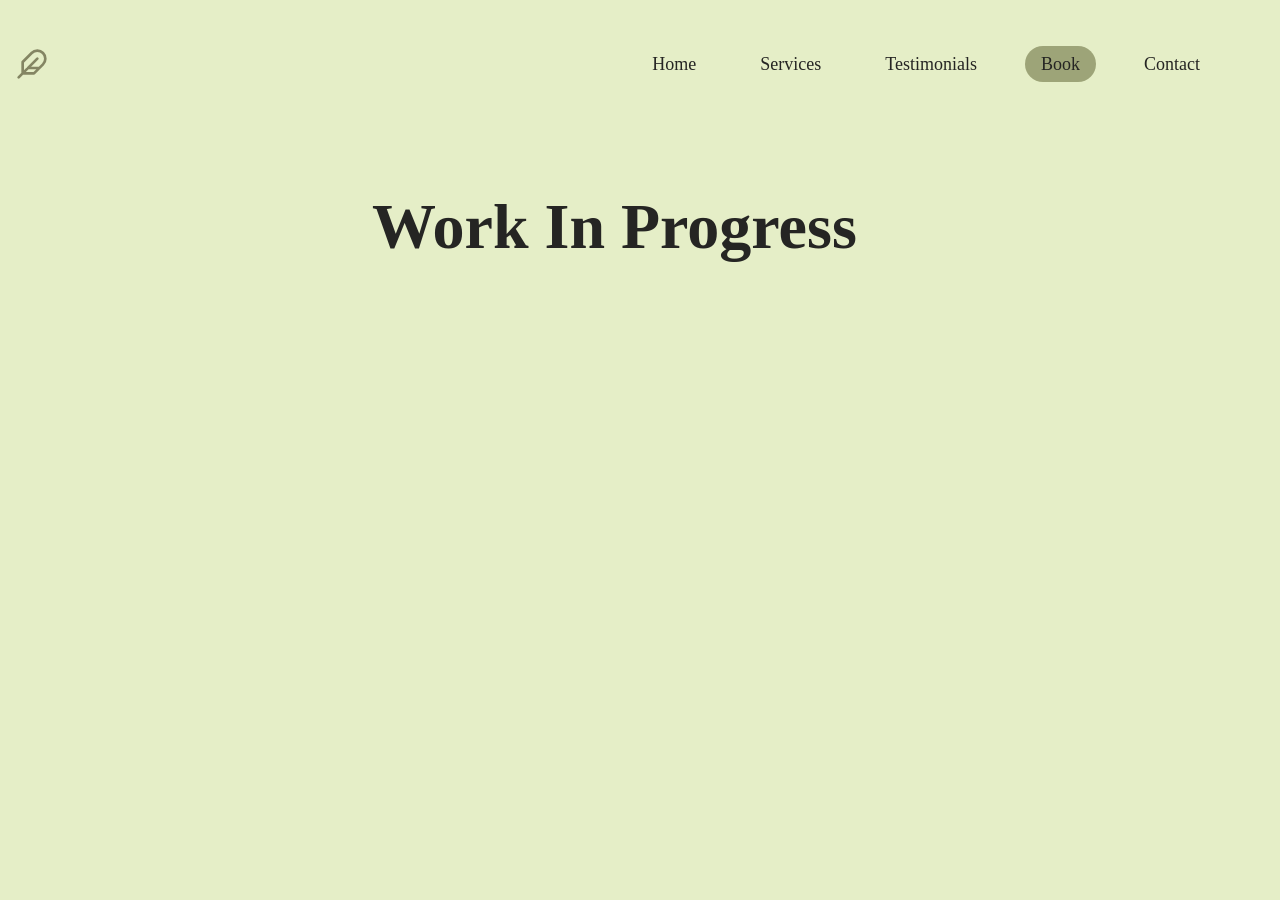
<file: booking.html>
<!DOCTYPE html>
<html lang="en">
    <head>
        <meta charset="UTF-8" />
        <meta name="viewport" content="width=device-width, initial-scale=1.0" />
        <title>My Website</title>
        <link rel="stylesheet" href="css/styles.css" />
    </head>
<body>
  <!-- header (Services link active) -->
   <!-- header.html (conceptual) -->
   <header>
    <nav>
      <div class="nav-left">
        <button class="nav-toggle">☰</button>
        <img src="assets/icons/Feather.svg" class="nav-icon" alt="Feature" />
      </div>
  
      <div class="nav-right">
        <ul class="nav-links">
          <li><a href="index.html">Home</a></li>
          <li><a href="services.html">Services</a></li>
          <li><a href="testimonials.html">Testimonials</a></li>
          <li class="active"><a href="booking.html">Book</a></li>
          <li><a href="contact.html">Contact</a></li>
        </ul>
  
        <!--
        <div class="nav-buttons">
          <button class="btn-signin">Sign in</button>
          <button class="btn-register">Register</button>
        </div>
        -->
      </div>
    </nav>
  </header>
  
  
  <section id="booking">
    <!-- your .service-list markup -->
    <h1>Work In Progress</h1>
  </section>
  <!-- footer + scripts -->
</body>
</html>
</file>
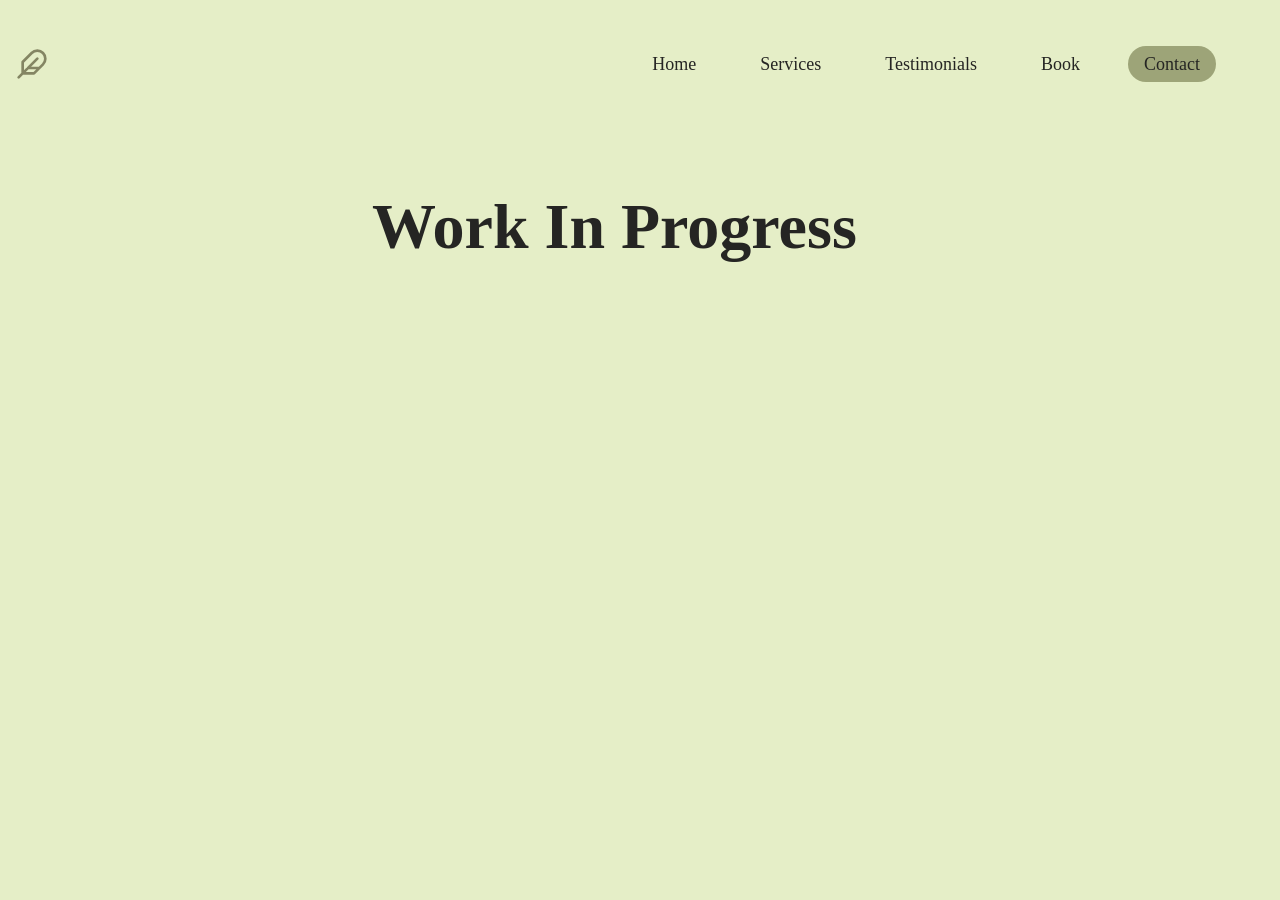
<file: contact.html>
<!DOCTYPE html>
<html lang="en">
    <head>
        <meta charset="UTF-8" />
        <meta name="viewport" content="width=device-width, initial-scale=1.0" />
        <title>My Website</title>
        <link rel="stylesheet" href="css/styles.css" />
    </head>
<body>
    <header>
        <nav>
          <div class="nav-left">
            <button class="nav-toggle">☰</button>
            <img src="assets/icons/Feather.svg" class="nav-icon" alt="Feature" />
          </div>
      
          <div class="nav-right">
            <ul class="nav-links">
              <li><a href="index.html">Home</a></li>
              <li><a href="services.html">Services</a></li>
              <li><a href="testimonials.html">Testimonials</a></li>
              <li><a href="booking.html">Book</a></li>
              <li class="active"><a href="contact.html">Contact</a></li>
            </ul>
      
            <!--
            <div class="nav-buttons">
              <button class="btn-signin">Sign in</button>
              <button class="btn-register">Register</button>
            </div>
            -->
          </div>
        </nav>
      </header>
      
  
  <section id="contact">
    <!-- your .service-list markup -->
    <h1>Work In Progress</h1>
  </section>
  <!-- footer + scripts -->
</body>
</html>
</file>
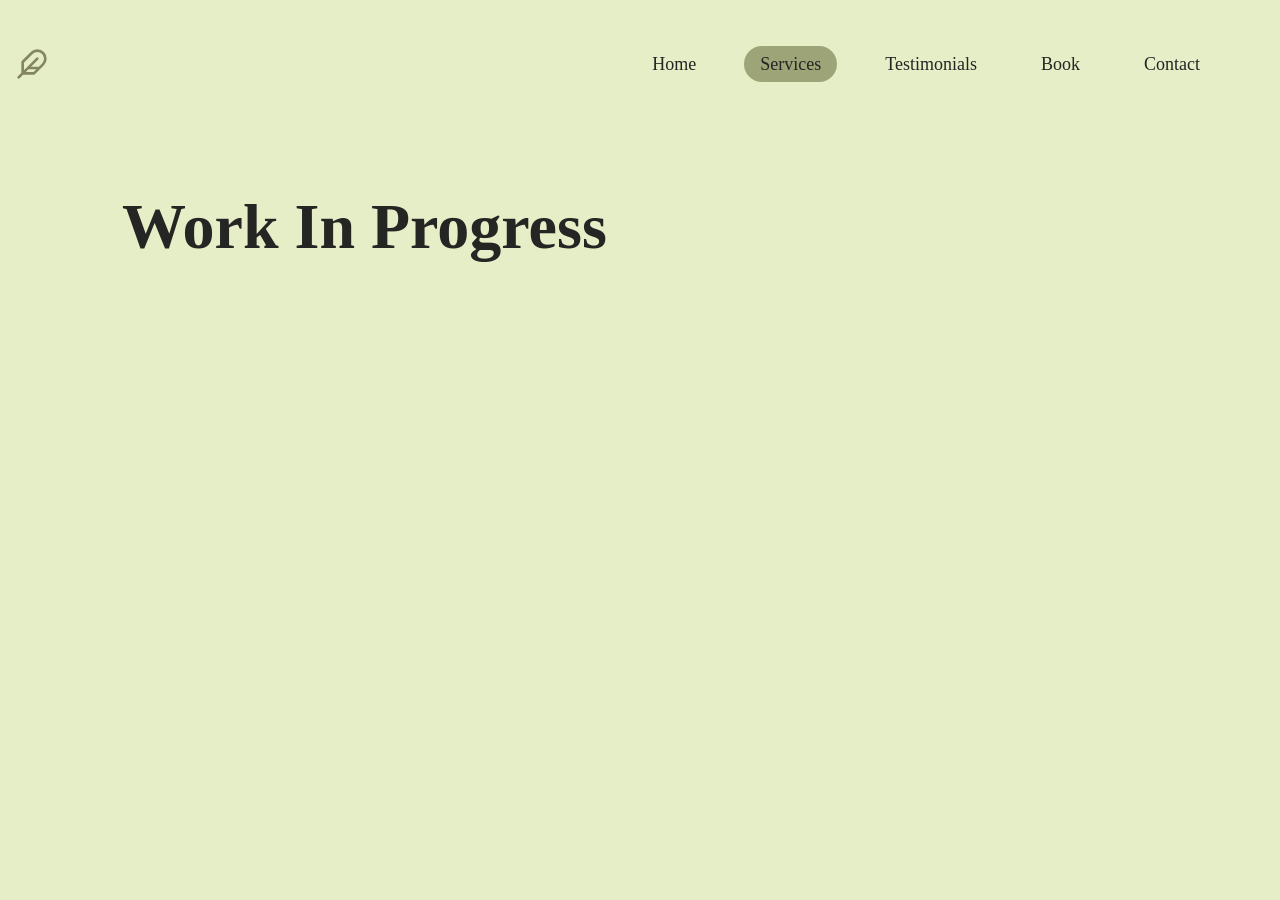
<file: services.html>
<!DOCTYPE html>
<html lang="en">
    <head>
        <meta charset="UTF-8" />
        <meta name="viewport" content="width=device-width, initial-scale=1.0" />
        <title>My Website</title>
        <link rel="stylesheet" href="css/styles.css" />
    </head>
<body>
    <header>
        <nav>
          <div class="nav-left">
            <button class="nav-toggle">☰</button>
            <img src="assets/icons/Feather.svg" class="nav-icon" alt="Feature" />
          </div>
      
          <div class="nav-right">
            <ul class="nav-links">
              <li><a href="index.html">Home</a></li>
              <li class="active"><a href="services.html">Services</a></li>
              <li><a href="testimonials.html">Testimonials</a></li>
              <li><a href="booking.html">Book</a></li>
              <li><a href="contact.html">Contact</a></li>
            </ul>
      
            <!--
            <div class="nav-buttons">
              <button class="btn-signin">Sign in</button>
              <button class="btn-register">Register</button>
            </div>
            -->
          </div>
        </nav>
      </header>
      
  
  <section id="services">
    <!-- your .service-list markup -->
     <h1>Work In Progress</h1>
  </section>
  <!-- footer + scripts -->
</body>
</html>
</file>
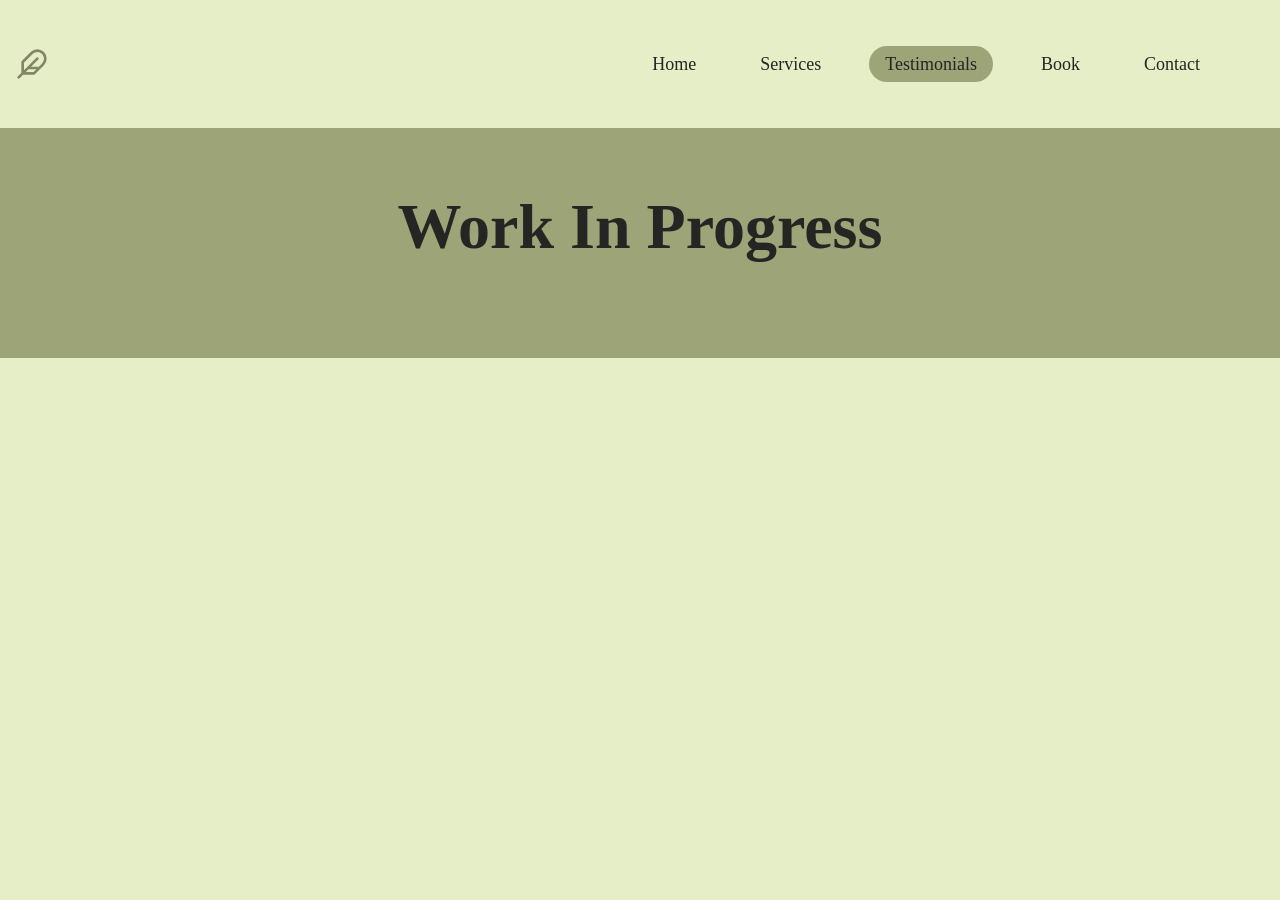
<file: testimonials.html>
<!DOCTYPE html>
<html lang="en">
    <head>
        <meta charset="UTF-8" />
        <meta name="viewport" content="width=device-width, initial-scale=1.0" />
        <title>My Website</title>
        <link rel="stylesheet" href="css/styles.css" />
    </head>
<body>
    <header>
        <nav>
          <div class="nav-left">
            <button class="nav-toggle">☰</button>
            <img src="assets/icons/Feather.svg" class="nav-icon" alt="Feature" />
          </div>
      
          <div class="nav-right">
            <ul class="nav-links">
              <li><a href="index.html">Home</a></li>
              <li><a href="services.html">Services</a></li>
              <li class="active"><a href="testimonials.html">Testimonials</a></li>
              <li><a href="booking.html">Book</a></li>
              <li><a href="contact.html">Contact</a></li>
            </ul>
      
            <!--
            <div class="nav-buttons">
              <button class="btn-signin">Sign in</button>
              <button class="btn-register">Register</button>
            </div>
            -->
          </div>
        </nav>
      </header>
      
  
  <section id="testimonials">
    <!-- your .service-list markup -->
    <h1>Work In Progress</h1>
  </section>
  <!-- footer + scripts -->
</body>
</html>
</file>
<file: css/styles.css>
/*=============================================
=            1. RESET                          =
=============================================*/
*,
*::before,
*::after {
  margin: 0;
  padding: 0;
  box-sizing: border-box;
}

/*=============================================
=            2. BASE STYLES                    =
=============================================*/
body {
  background-color: #E5EEC7;
  color: #252523;
  font-family: Georgia, serif;
  font-size: 18px;
  line-height: 1.6;
}

h1 {
  font-family: 'Playfair Display', serif;
  font-size: 64px;
  margin-bottom: 32px;
}

p {
  font-size: 18px;
  margin-bottom: 32px;
}

/*=============================================
=            3. HEADER & NAVIGATION            =
=============================================*/
header {
  position: sticky;
  top: 0;
  background: transparent;
  padding: 48px 48px 48px 0;
  z-index: 100;
}
nav {
  display: flex;
  align-items: center;
  justify-content: space-between;
  width: 100%;
}
.nav-left {
  display: flex;
  align-items: center;
  gap: 16px;
  margin-left: 16px;
}
.nav-toggle {
  width: 40px;
  height: 40px;
  background: #FFFFFF;
  border: none;
  border-radius: 9999px;
  display: none;
  align-items: center;
  justify-content: center;
  cursor: pointer;
}
.nav-icon {
  width: 32px;
  height: auto;
}
.nav-right {
  display: flex;
  align-items: center;
  gap: 32px;
  margin-right: 16px;
}
.nav-links {
  display: flex;
  gap: 32px;
  list-style: none;
}
.nav-links li a {
  text-decoration: none;
  color: #252523;
  font-size: 18px;
  padding: 8px 16px;
  transition: background 0.2s;
}
.nav-links li.active a,
.nav-links li a:hover {
  background: #9DA478;
  border-radius: 9999px;
}

/*=============================================
=            4. HERO SECTION                   =
=============================================*/
#hero {
  position: relative;
  display: flex;
  align-items: center;
  justify-content: space-between;
  padding: 48px 32px;
  min-height: calc(100vh - 80px);
  background-color: #E5EEC7;
  overflow: hidden;
}
.branch-left {
  position: absolute;
  top: 16px;
  left: 16px;
  width: 120px;
}
.branch-right {
  position: absolute;
  top: 16px;
  right: 16px;
  width: 120px;
}
.hero-text {
  flex: 1 1 300px;
  max-width: 40%;
}
.hero-text h1,
.hero-text p {
  margin: 0;
}
.hero-text p {
  margin-top: 16px;
}
.btn-primary {
  display: inline-block;
  margin-top: 32px;
  background-color: #B0AA75;
  color: #FFFFFF;
  font-family: 'Playfair Display', serif;
  font-size: 18px;
  padding: 16px 48px;
  border: none;
  border-radius: 9999px;
  cursor: pointer;
}
.hero-illustration {
  flex: 1 1 200px;
  max-width: 400px;
  width: 100%;
  height: auto;
}

/*=============================================
=            5. SERVICES SECTION               =
=============================================*/
#services {
  padding: 48px 32px;
  width: 90%;
  max-width: 1100px;
  margin: 0 auto;
}
.service-list {
  display: grid;
  grid-template-columns: repeat(auto-fit, minmax(250px, 1fr));
  gap: 32px;
}
.service-item {
  background-color: #E5EEC7;
  padding: 32px;
  border-radius: 4px;
  text-align: center;
}
.service-icon {
  width: 48px;
  margin-bottom: 16px;
}

/*=============================================
=            6. TESTIMONIALS SECTION           =
=============================================*/
#testimonials {
  background-color: #9DA478;
  padding: 48px 32px;
  text-align: center;
}
.testimonial-item {
  display: flex;
  align-items: center;
  gap: 16px;
  margin-bottom: 32px;
}
.avatar {
  width: 64px;
  height: 64px;
  border-radius: 50%;
  object-fit: cover;
}
blockquote {
  font-style: italic;
  margin: 0;
}
cite {
  display: block;
  margin-top: 8px;
  font-weight: bold;
}

/*=============================================
=            7. BOOKING & CONTACT FORMS        =
=============================================*/
#booking,
#contact {
  padding: 48px 32px;
  width: 90%;
  max-width: 600px;
  margin: 0 auto;
}
form {
  display: flex;
  flex-direction: column;
  gap: 32px;
}
input,
textarea {
  width: 100%;
  padding: 16px;
  border: 1px solid #ccc;
  border-radius: 4px;
  font-family: Georgia, serif;
  font-size: 18px;
}
button[type="submit"] {
  background-color: #B0AA75;
  color: #FFFFFF;
  padding: 16px;
  border: none;
  border-radius: 9999px;
  font-size: 18px;
  cursor: pointer;
}

/*=============================================
=            8. FOOTER                        =
=============================================*/
footer {
  text-align: center;
  padding: 16px 32px;
  font-size: 18px;
}

/*=============================================
=            9. RESPONSIVE BREAKPOINTS        =
=============================================*/
/* Tablet */
@media (max-width: 1024px) {
  header { padding: 32px 24px 32px 0; }
  .nav-right { gap: 24px; margin-right: 16px; }
  #hero { flex-direction: column; padding: 32px 24px; min-height: auto; }
  .branch-left, .branch-right { display: none; }
  .hero-text { max-width: 100%; margin-bottom: 32px; }
  .hero-illustration { max-width: 300px; }
}

/* Mobile */
@media (max-width: 768px) {
  .nav-toggle { display: flex; }
  .nav-links { display: none; }
  header { padding: 24px 16px 24px 0; }
  #hero { padding: 24px 16px; }
  .hero-text { text-align: center; }
  .hero-illustration {
    margin: 32px auto 0;
    max-width: 60%;
    flex: none;
  }
  #services, #testimonials, #booking, #contact {
    padding: 32px 16px;
    width: 100%;
  }
}
</file>
